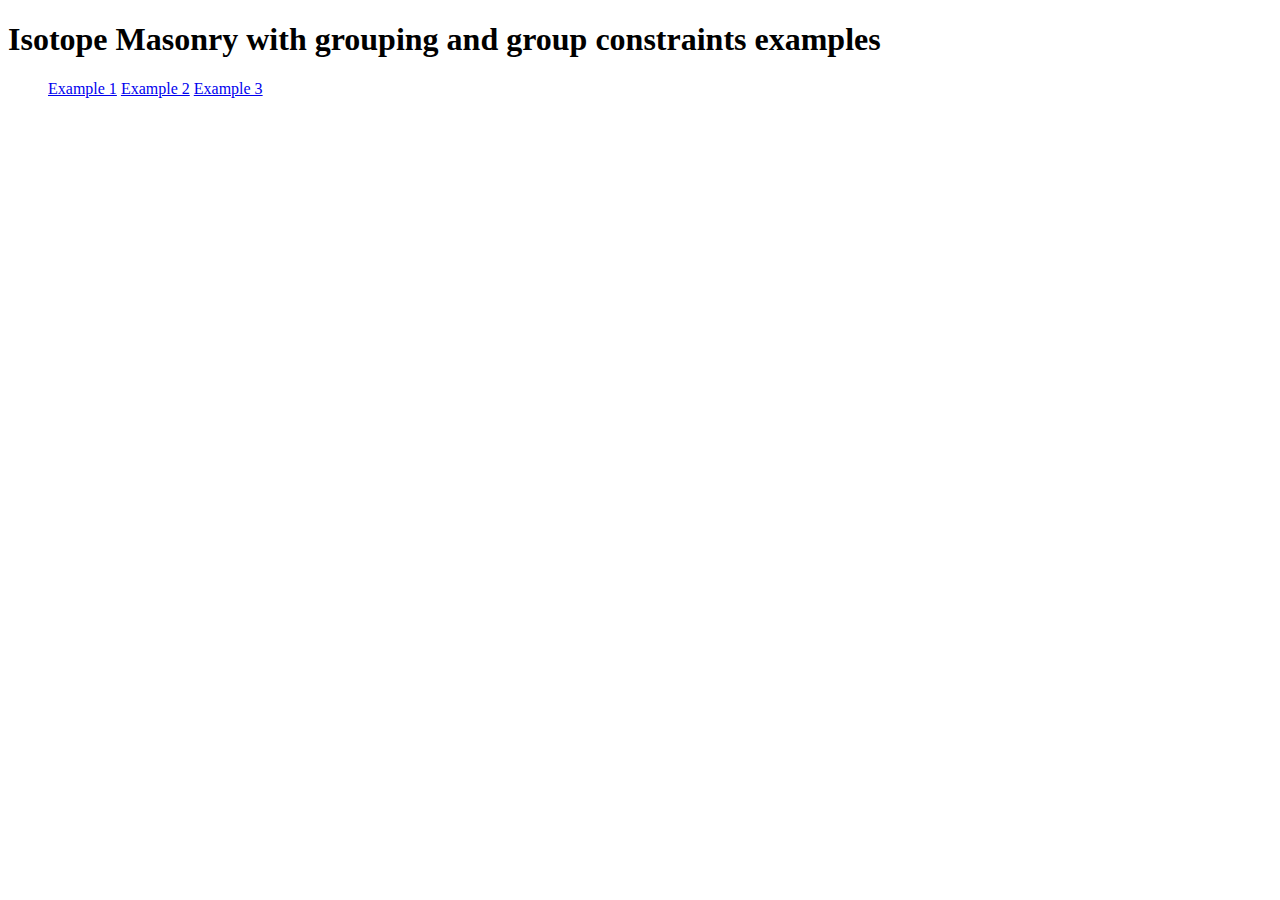
<file: examples/index.html>
<!DOCTYPE html>
<html>
<head>
  <title>Isotope Masonry with grouping and group constraints examples.</title>
</head>
<body>
    <h1>Isotope Masonry with grouping and group constraints examples</h1>
  <ul id="container">
    <a href="example1.html">Example 1</a>
    <a href="example2.html">Example 2</a>
    <a href="example3.html">Example 3</a>
  </ul>
</body>
</html>
</file>
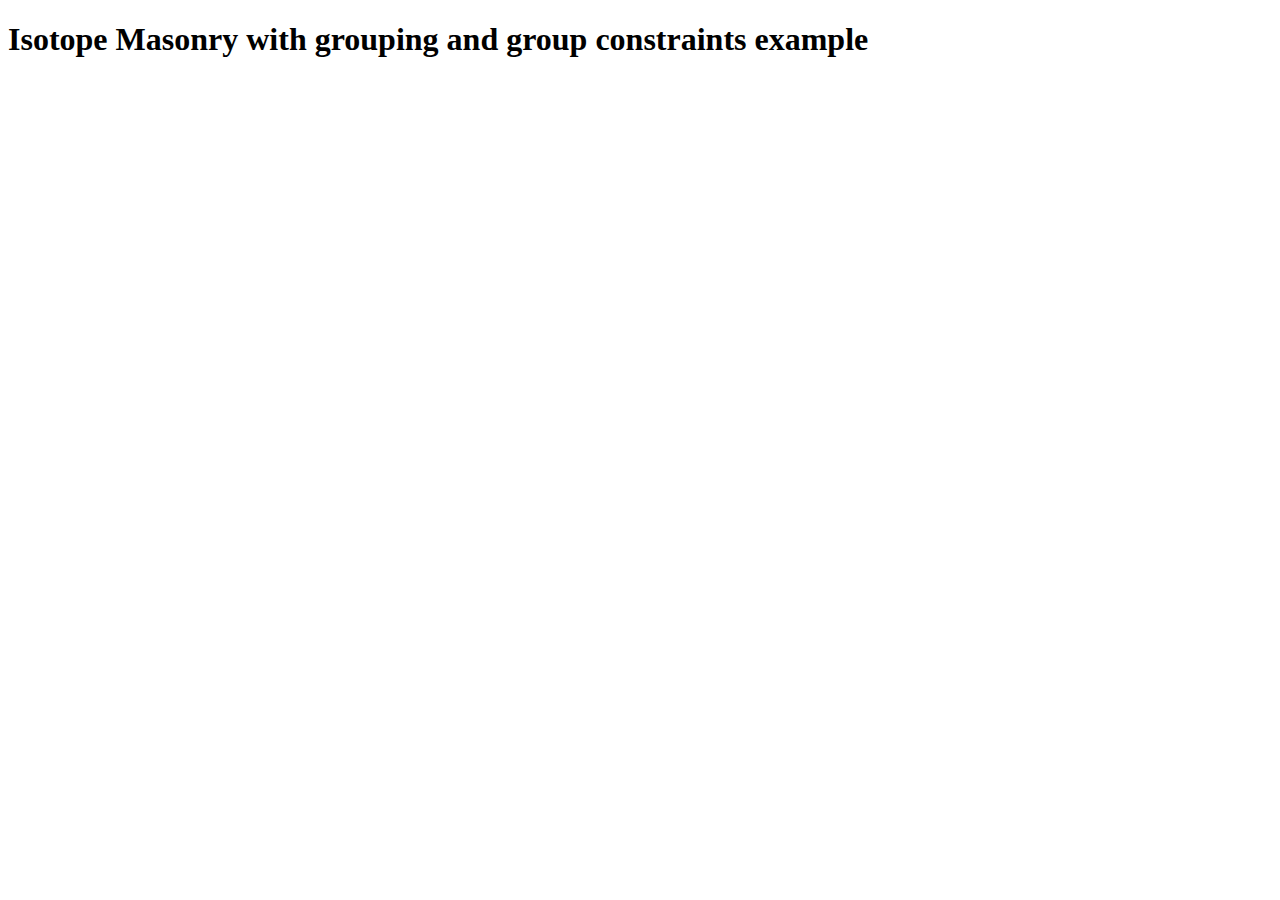
<file: examples/example2.html>
<!DOCTYPE html>
<html>
<head>
	<title>Isotope Masonry with grouping and group constraints example.</title>
<link rel="stylesheet" type="text/css" href="style.css">
<script src="http://ajax.googleapis.com/ajax/libs/jquery/1.11.0/jquery.min.js"></script>
<script type="text/javascript" src="../isotope/jquery.isotope.min.js"></script>
<script type="text/javascript" src="../jquery.isotope.masonry.grouping.js"></script>
<script type="text/javascript" src="script.js"></script>
</head>
<body>
    <h1>Isotope Masonry with grouping and group constraints example</h1>
	<ul id="container">
		<li class="box box-3x2" data-group="block" data-weight="1">Block 1</li>
		<li class="box box-1x1" data-group="block" data-weight="2">Block 2</li>
		<li class="box box-1x1" data-group="block" data-weight="3">Block 3</li>
		<li class="box box-2x2" data-group="block" data-weight="4">Block 4</li>
		<li class="box box-2x2" data-group="teaser" data-weight="100">teaser 1</li>
		<li class="box box-2x2" data-group="teaser" data-weight="200">teaser 2</li>
		<li class="box box-2x2" data-group="teaser" data-weight="300">teaser 3</li>
<!-- 		<li class="box box-2x2" data-group="teaser" data-weight="500">teaser 4</li>
		<li class="box box-2x2" data-group="teaser" data-weight="600">teaser 5</li>
		<li class="box box-2x2" data-group="teaser" data-weight="700">teaser 6</li>
		<li class="box box-2x2" data-group="teaser" data-weight="800">teaser 7</li>
		<li class="box box-2x2" data-group="teaser" data-weight="900">teaser 8</li>
		<li class="box box-2x2" data-group="teaser" data-weight="1100">teaser 9</li>
		<li class="box box-2x2" data-group="teaser" data-weight="1200">teaser 10</li>
		<li class="box box-2x2" data-group="teaser" data-weight="1300">teaser 11</li>
		<li class="box box-2x2" data-group="teaser" data-weight="1400">teaser 12</li>
		<li class="box box-2x2" data-group="teaser" data-weight="1500">teaser 13</li>
		<li class="box box-2x2" data-group="teaser" data-weight="1600">teaser 14</li>
		<li class="box box-2x2" data-group="teaser" data-weight="1700">teaser 15</li>
		<li class="box box-2x2" data-group="teaser" data-weight="1800">teaser 16</li> -->
		<li class="box box-8x6" data-group="content-image" data-weight="400">big image</li>
		<li class="box box-4x8" data-group="content-description" data-weight="404"><p>Some long info. Lorem ipsum dolor sit amet, consectetur adipiscing elit. Nullam nec tincidunt quam. Suspendisse aliquet dolor vel pellentesque pulvinar. Phasellus id ligula at tortor pellentesque accumsan. Maecenas semper magna in mi ultricies consectetur. Pellentesque ultricies non massa at lacinia. Sed lacinia molestie arcu, a cursus sem pharetra quis. Quisque tincidunt lacus vel placerat posuere. Sed dapibus mi ac ipsum congue, a adipiscing quam tristique. Mauris ullamcorper placerat nulla, sit amet suscipit libero commodo in. Donec lorem nulla, fringilla ultrices elit rutrum, mollis ultrices neque. Pellentesque rhoncus in sem aliquam auctor. Lorem ipsum dolor sit amet, consectetur adipiscing elit.</p></li>
	</ul>
</body>
</html>
</file>
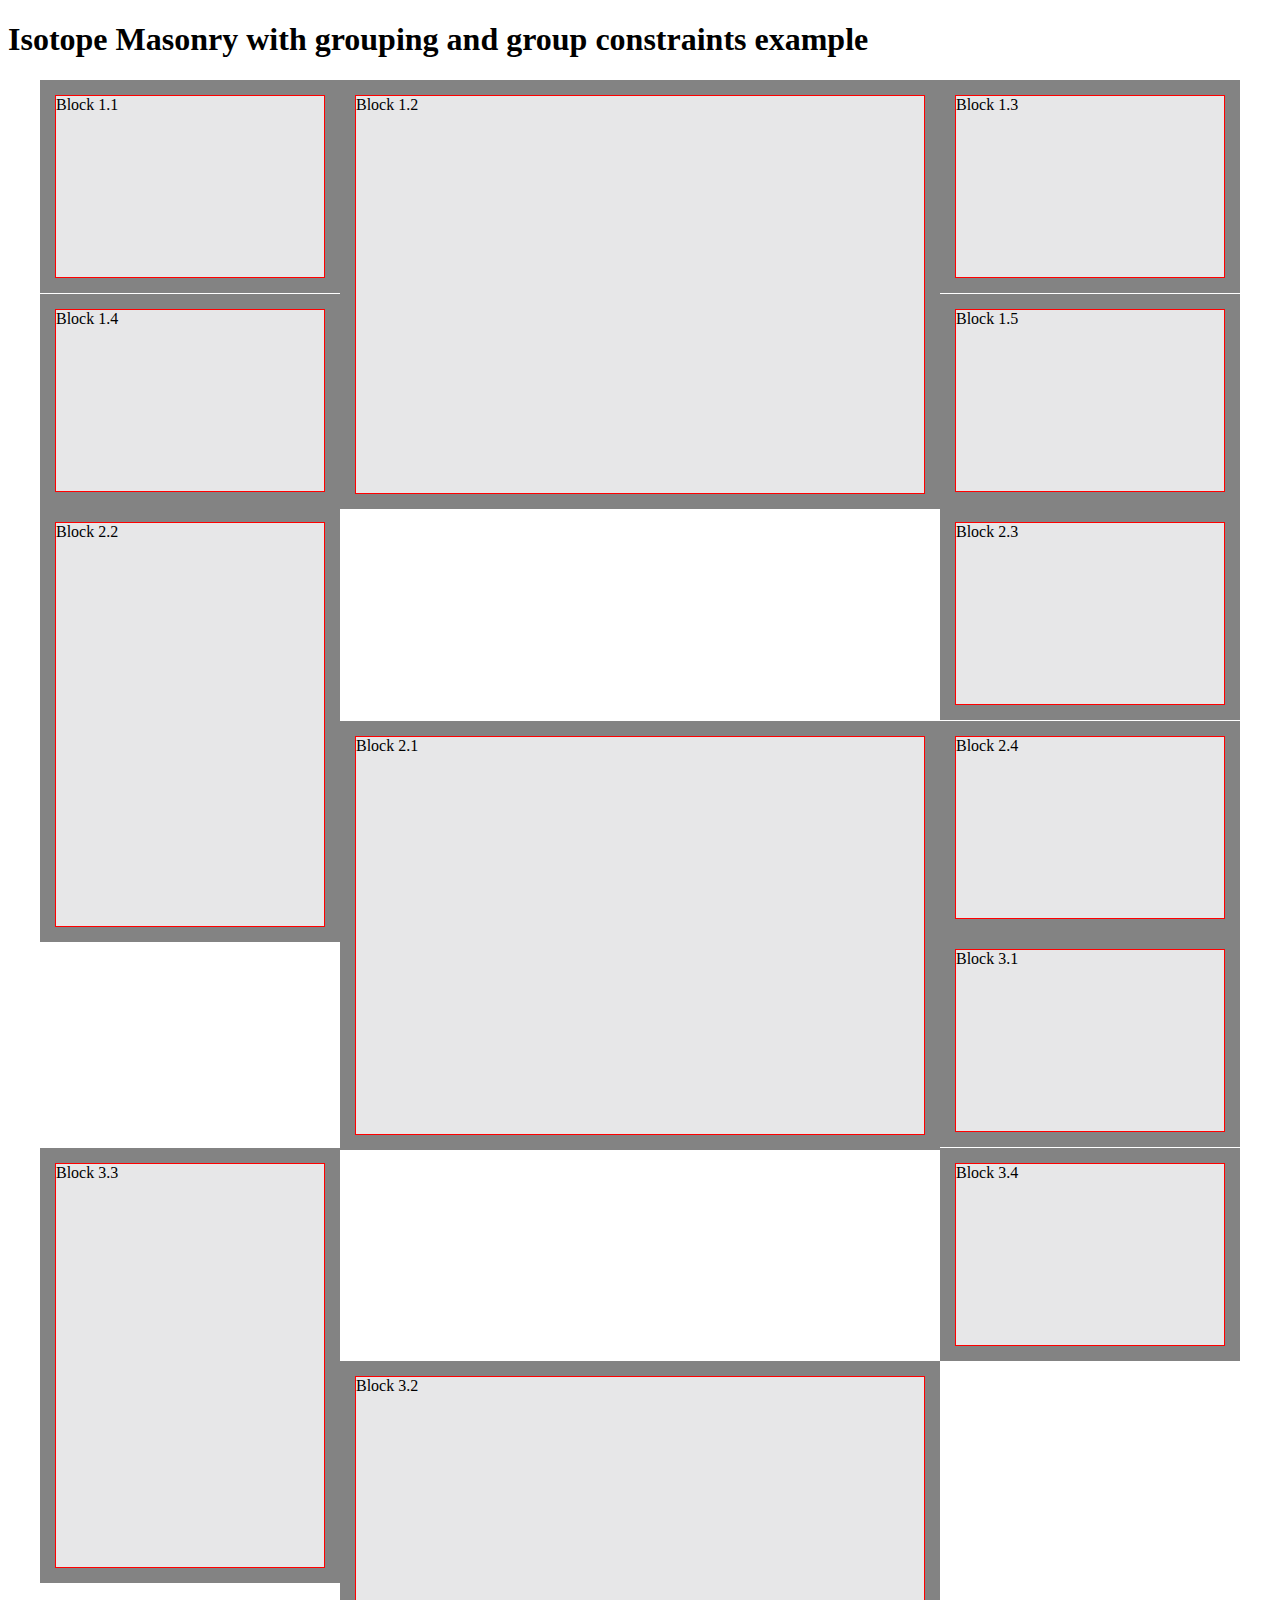
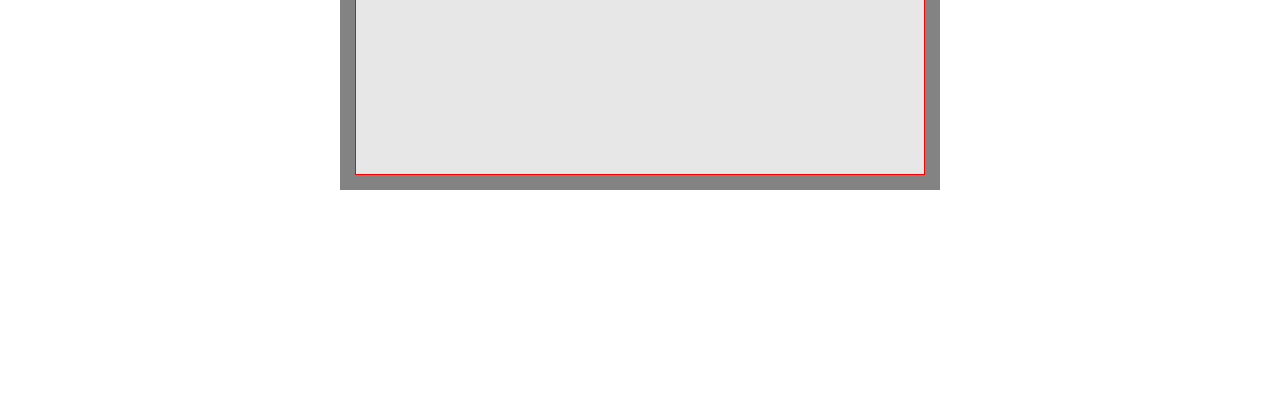
<file: examples/example3.html>
<!DOCTYPE html>
<html>
<head>
	<title>Isotope Masonry with grouping and group constraints example.</title>
<link rel="stylesheet" type="text/css" href="style3.css">
<script src="http://ajax.googleapis.com/ajax/libs/jquery/1.11.0/jquery.min.js"></script>
<script type="text/javascript" src="../isotope/jquery.isotope.min.js"></script>
<script type="text/javascript" src="../jquery.isotope.masonry.grouping.js"></script>
<script type="text/javascript" src="script3.js"></script>
</head>
<body>
    <h1>Isotope Masonry with grouping and group constraints example</h1>
	<div id="container">
    <!-- <div class="box box-custom weight-1" data-group="custom" data-weight="1">
      <div class="box-inner-wrapper">
        <div class="box-inner-inner-wrapper">
          Start slideshow
        </div>
      </div>
    </div>
    <div class="box box-custom weight-1" data-group="custom" data-weight="1">
      <div class="box-inner-wrapper">
        <div class="box-inner-inner-wrapper">
          Start slideshow
        </div>
      </div>
    </div>
    <div class="box box-custom weight-1" data-group="custom" data-weight="1">
      <div class="box-inner-wrapper">
        <div class="box-inner-inner-wrapper">
          Start slideshow
        </div>
      </div>
    </div> -->
		<div class="box box-1x1 weight-1" data-group="small" data-weight="1">
      <div class="box-inner-wrapper">
        <div class="box-inner-inner-wrapper">
          Block 1.1
        </div>
      </div>
    </div>
		<div class="box box-2x2 weight-2" data-group="large" data-weight="2">
      <div class="box-inner-wrapper">
        <div class="box-inner-inner-wrapper">
          Block 1.2
        </div>
      </div>
    </div>
		<div class="box box-1x1 weight-3" data-group="small" data-weight="3">
      <div class="box-inner-wrapper">
        <div class="box-inner-inner-wrapper">
          Block 1.3
        </div>
      </div>
    </div>
		<div class="box box-1x1 weight-4" data-group="small" data-weight="4">
      <div class="box-inner-wrapper">
        <div class="box-inner-inner-wrapper">
          Block 1.4
        </div>
      </div>
    </div>
		<div class="box box-1x1 weight-5" data-group="small" data-weight="5">
      <div class="box-inner-wrapper">
        <div class="box-inner-inner-wrapper">
          Block 1.5
        </div>
      </div>
    </div>
		<div class="box box-2x2 weight-6" data-group="large" data-weight="6">
      <div class="box-inner-wrapper">
        <div class="box-inner-inner-wrapper">
          Block 2.1
        </div>
      </div>
    </div>
		<div class="box box-1x2 weight-7" data-group="small" data-weight="7">
      <div class="box-inner-wrapper">
        <div class="box-inner-inner-wrapper">
          Block 2.2
        </div>
      </div>
    </div>
		<div class="box box-1x1 weight-8" data-group="small" data-weight="8">
      <div class="box-inner-wrapper">
        <div class="box-inner-inner-wrapper">
          Block 2.3
        </div>
      </div>
    </div>
		<div class="box box-1x1 weight-9" data-group="small" data-weight="9">
      <div class="box-inner-wrapper">
        <div class="box-inner-inner-wrapper">
          Block 2.4
        </div>
      </div>
    </div>
		<div class="box box-1x1 weight-10" data-group="small" data-weight="10">
      <div class="box-inner-wrapper">
        <div class="box-inner-inner-wrapper">
          Block 3.1
        </div>
      </div>
    </div>
		<div class="box box-2x2 weight-11" data-group="large" data-weight="11">
      <div class="box-inner-wrapper">
        <div class="box-inner-inner-wrapper">
          Block 3.2
        </div>
      </div>
    </div>
		<div class="box box-1x2 weight-12" data-group="small" data-weight="12">
      <div class="box-inner-wrapper">
        <div class="box-inner-inner-wrapper">
          Block 3.3
        </div>
      </div>
    </div>
		<div class="box box-1x1 weight-13" data-group="small" data-weight="13">
      <div class="box-inner-wrapper">
        <div class="box-inner-inner-wrapper">
          Block 3.4
        </div>
      </div>
    </div>
	</div>
</body>
</html>
</file>
<file: examples/style.css>
.box {
  float: left;
  position: relative;
  margin: 5px;
  background: #e7e7e8;
}

.box p {
  margin: 10px;
}

li {
  line-height: 1;
  list-style-type: none;
  list-style-image: none;
}

#container {
  margin-left: auto;
  margin-right: auto;
  max-width: 1200px;
}

.box-1x1 {
  width: 90px;
  height: 90px;
}

.box-1x2 {
  width: 90px;
  height: 190px;
}

.box-2x2 {
  width: 190px;
  height: 190px;
}

.box-3x2 {
  width: 290px;
  height: 190px;
}

.box-4x6 {
  width: 390px;
  height: 590px;
}

.box-4x8 {
  width: 390px;
  height: 790px;
}

.box-4x10 {
  width: 390px;
  height: 990px;
}

.box-8x6 {
  width: 790px;
  height: 590px;
}

.box-6x8 {
  width: 590px;
  height: 790px;
}
</file>
<file: examples/style3.css>
* {
  box-sizing: border-box;
}

.box {
  width: 24.99%;
  height: auto;
  padding: 15px;
  background: #838383;
}

.box-inner-wrapper {
  overflow: hidden;
  position: relative;
  height: 0;
  padding-bottom: 68%;
}

.box-inner-inner-wrapper {
  background: #e7e7e8;
  border: 1px solid red;
  position: absolute;
  top: 0;
  right: 0;
  bottom: 0;
  left: 0;
}

.box p {
  margin: 10px;
}

li {
  line-height: 1;
  list-style-type: none;
  list-style-image: none;
}

#container {
  margin-left: auto;
  margin-right: auto;
  max-width: 1200px;
}

.box-custom .box-inner-wrapper {
  padding-bottom: 11.9%;
}

.box-1x2 .box-inner-wrapper{
  padding-bottom: 150%;
}

.box-2x2 {
  width: 49.99%;
}

.box-2x2 .box-inner-wrapper{
  padding-bottom: 70%;
}
</file>
